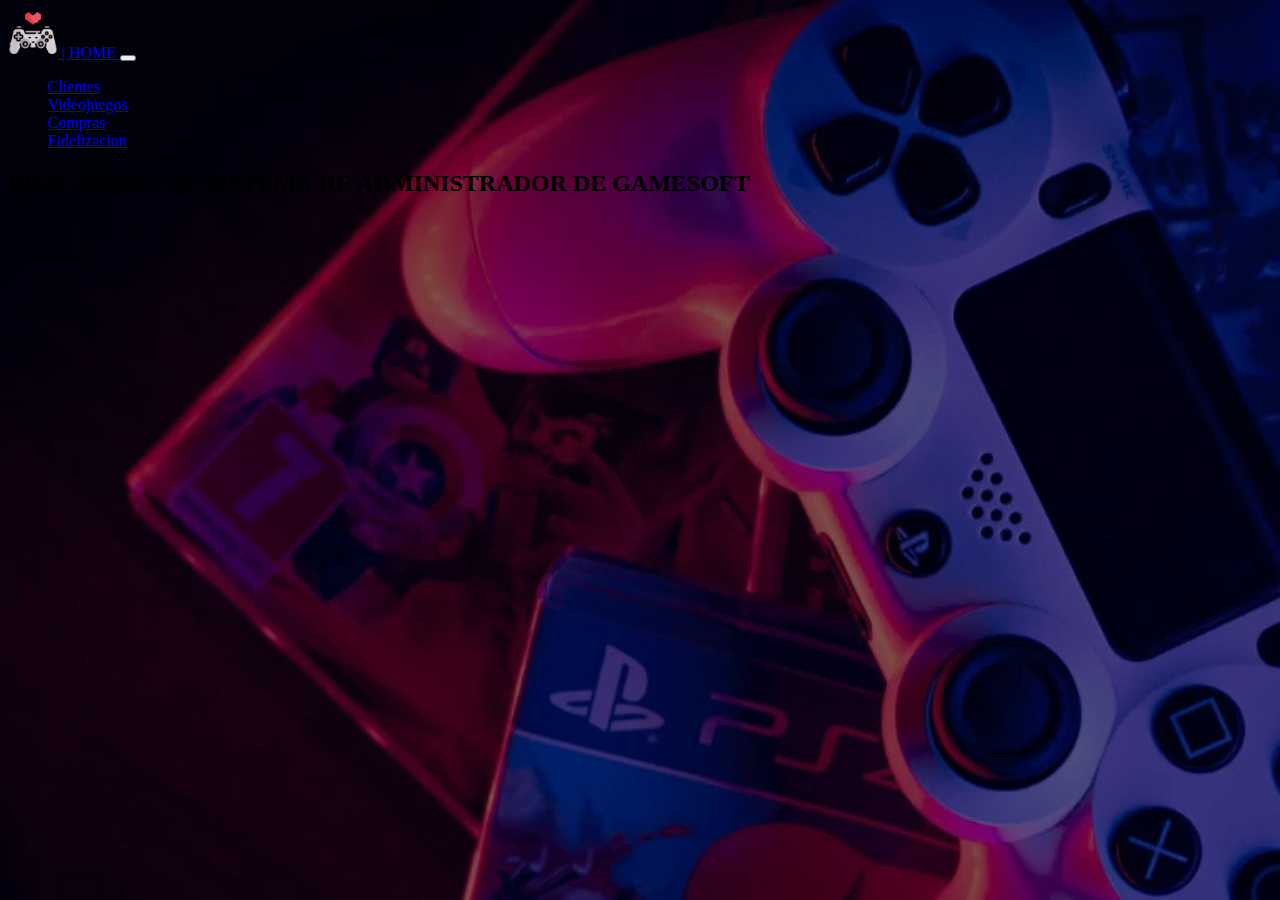
<file: index.html>
<!-- POR DEFECTO -->
<!DOCTYPE html>
<html lang="en">
<head>
    <!-- POR DEFECTO TAMBIEN -->
    <meta charset="UTF-8">
    <meta http-equiv="X-UA-Compatible" content="IE=edge">
    <meta name="viewport" content="width=device-width, initial-scale=1.0">

    <!-- Este link es para importar Bootstrap en tu proyecto -->
    <link href="https://cdn.jsdelivr.net/npm/bootstrap@5.3.0/dist/css/bootstrap.min.css" rel="stylesheet" integrity="sha384-9ndCyUaIbzAi2FUVXJi0CjmCapSmO7SnpJef0486qhLnuZ2cdeRhO02iuK6FUUVM" crossorigin="anonymous">

    <!-- Este link es para importar los iconos de Bootstrap -->
    <link rel="stylesheet" href="https://cdn.jsdelivr.net/npm/bootstrap-icons@1.10.5/font/bootstrap-icons.css">

    <!-- Con este link estamos cambiando el logo del icono de la pagina es decir el de la pestaña superior  -->
    <link rel="icon" href="img/icono.png">

    <!-- Para importar el css a la pagina -->
    <link rel="stylesheet" href="css/style.css">

    <!-- TITULO DE LA PESTAÑA -->
    <title>CAMPUS GAMESOFT | PRINCIPAL </title>
</head>
<body class="bg-videogames">

    <!-- CONTENIDO DE LA PAGINA -->

    <!-- HEADER -->

    <header class="container">

        <!-- nav es para hacer una barra de navegacion dentro de la pagina y navbar-dark es para darle a este un color oscuro-->
    <nav class="navbar navbar-dark border-bottom border-bottom-dark navbar-expand-md">

        <!--La etiqueta <div> se utiliza para crear contenedores y estructurar el contenido de una página web, permitiendo aplicar estilos y manipulaciones tanto con CSS como con JavaScript. -->
        <div class="container-fluid">

            <!-- Con la etiqueta <a> creamos un hipervinculo dentro de la pagina, en este caso href es la ubicacion de ese vinculo es decir la pagina principal y este se encuentra en una navbar el cual al darle click a la img que importamos nos llevara a la pagina principal. -->
            <a href="index.html" class="navbar-brand">
                <img src="img/icono.png" alt="logo" width="50px"> | HOME
            </a>

            <button class="navbar-toggler" type="button" data-bs-toggle="collapse" data-bs-target="#navbarNav" aria-controls="navbarText" aria-expanded="false" aria-label="Toggle navigation">
                <span class="navbar-toggler-icon"></span>
            </button>

            <div class="collapse navbar-collapse justify-content-end" id="navbarNav">

                <!-- ul es para crear una lista desordenada -->
                <ul class="navbar-nav">
                    <!-- La etiqueta li es par añadir un item dentro de la lista -->
                    <li class="nav-item">
                        <!-- La etiqueta a es para hacer un hipervinculo a otra pagina o link -->
                        <a class="nav-link" aria-current="page" href="clientes.html">Clientes</a>
                    </li>
                    <li class="nav-item">
                        <a class="nav-link" href="videojuegos.html">Videojuegos</a>
                    </li>
                    <li class="nav-item">
                        <a class="nav-link" href="compras.html">Compras</a>
                    </li>
                    <li>
                        <a class="nav-item">
                            <a class="nav-link" href="fidelizacion.html">Fidelizacion</a>
                        </a>
                    </li>
                </ul>
            </div>
        </div>
    </nav>
</header>

<!-- MAIN DE LA PAGINA O PRINCIPAL OBJETOS -->

<main>
    <h2 class="text-center mt-5 text-light">BIENVENIDO AL SISTEMA DE ADMINISTRADOR DE GAMESOFT</h2>
</main>

<!-- PARA AÑADIR EL JAVASCRIPT DE BOOTSTRAP -->
<script src="https://cdn.jsdelivr.net/npm/bootstrap@5.3.0/dist/js/bootstrap.bundle.min.js" integrity="sha384-geWF76RCwLtnZ8qwWowPQNguL3RmwHVBC9FhGdlKrxdiJJigb/j/68SIy3Te4Bkz" crossorigin="anonymous"></script>

<!-- FIN DE LA PAGINA -->


</body>
</html>
</file>
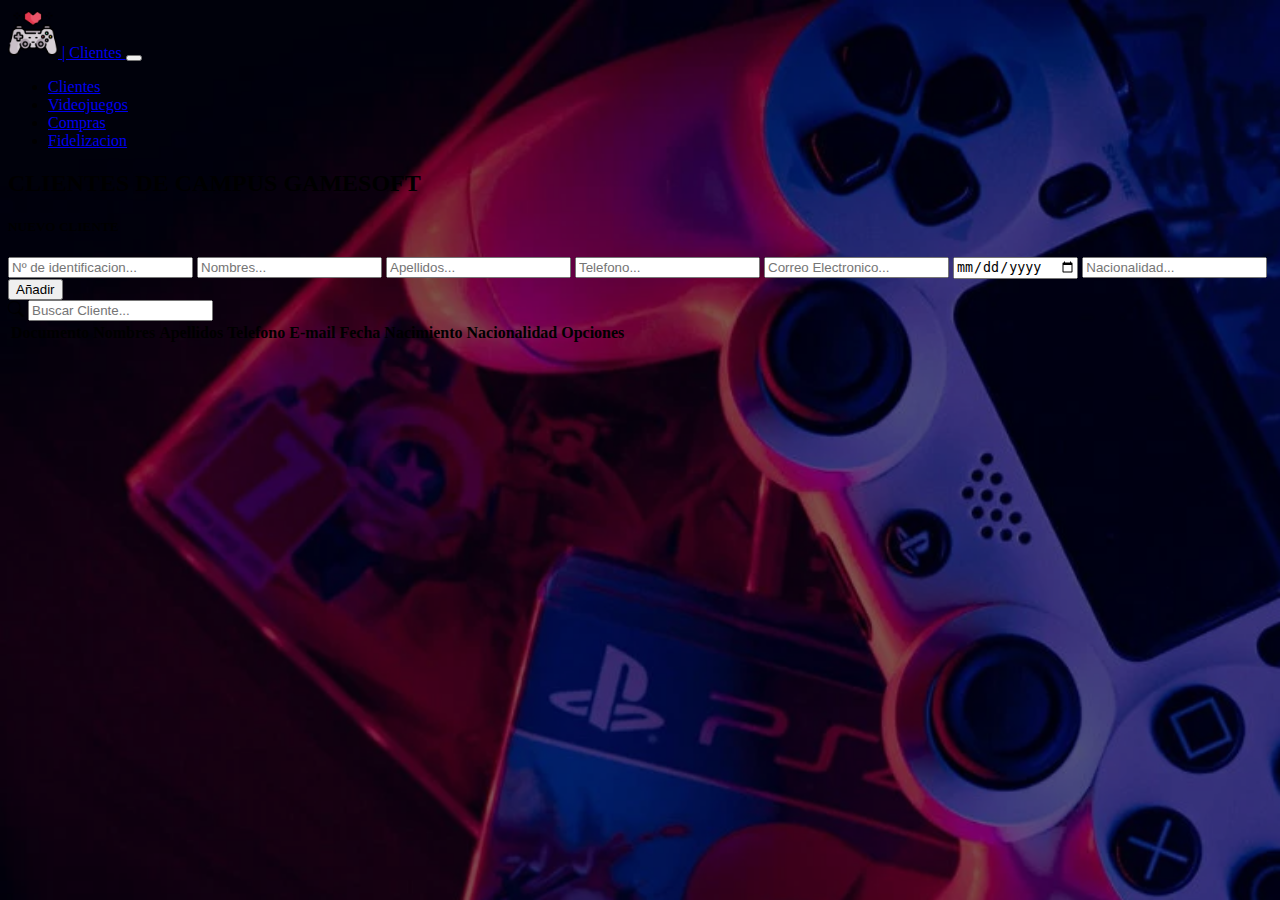
<file: clientes.html>
<!DOCTYPE html>
<html lang="en">
<head>
    <!-- POR DEFECTO -->
    <meta charset="UTF-8">
    <meta http-equiv="X-UA-Compatible" content="IE=edge">
    <meta name="viewport" content="width=device-width, initial-scale=1.0">

    <!-- Este link es para importar Bootstrap en tu proyecto -->
    <link href="https://cdn.jsdelivr.net/npm/bootstrap@5.3.0/dist/css/bootstrap.min.css" rel="stylesheet" integrity="sha384-9ndCyUaIbzAi2FUVXJi0CjmCapSmO7SnpJef0486qhLnuZ2cdeRhO02iuK6FUUVM" crossorigin="anonymous">

    <!-- Este link es para importar los iconos de Bootstrap -->
    <link rel="stylesheet" href="https://cdn.jsdelivr.net/npm/bootstrap-icons@1.10.5/font/bootstrap-icons.css">

    <!-- Con este link estamos cambiando el logo del icono de la pagina es decir el de la pestaña superior  -->
    <link rel="icon" href="img/icono.png">

    <!-- Para importar el css a la pagina -->
    <link rel="stylesheet" href="css/style.css">

    <!-- TITULO DE LA PAGINA -->
    <title>GAMESOFT | CLIENTES</title>
</head>
<body class="bg-videogames">

    <!-- CONTENIDO DE LA PAGINA -->

    <!-- HEADER -->

    <header class="container">

        <!-- nav es para hacer una barra de navegacion dentro de la pagina y navbar-dark es para darle a este un color oscuro-->
    <nav class="navbar navbar-dark border-bottom border-bottom-dark navbar-expand-md">

        <!--La etiqueta <div> se utiliza para crear contenedores y estructurar el contenido de una página web, permitiendo aplicar estilos y manipulaciones tanto con CSS como con JavaScript. -->
        <div class="container-fluid">

            <!-- Con la etiqueta <a> creamos un hipervinculo dentro de la pagina, en este caso href es la ubicacion de ese vinculo es decir la pagina principal y este se encuentra en una navbar el cual al darle click a la img que importamos nos llevara a la pagina principal. -->
            <a href="index.html" class="navbar-brand">
                <img src="img/icono.png" alt="logo" width="50px"> | Clientes
            </a>

            <button class="navbar-toggler" type="button" data-bs-toggle="collapse" data-bs-target="#navbarNav" aria-controls="navbarText" aria-expanded="false" aria-label="Toggle navigation">
                <span class="navbar-toggler-icon"></span>
            </button>

            <div class="collapse navbar-collapse justify-content-end" id="navbarNav">

                <!-- ul es para crear una lista desordenada -->
                <ul class="navbar-nav">
                    <!-- La etiqueta li es par añadir un item dentro de la lista -->
                    <li class="nav-item">
                        <!-- La etiqueta a es para hacer un hipervinculo a otra pagina o link -->
                        <a class="nav-link" aria-current="page" href="clientes.html">Clientes</a>
                    </li>
                    <li class="nav-item">
                        <a class="nav-link" href="videojuegos.html">Videojuegos</a>
                    </li>
                    <li class="nav-item">
                        <a class="nav-link" href="compras.html">Compras</a>
                    </li>
                    <li>
                        <a class="nav-item">
                            <a class="nav-link" href="fidelizacion.html">Fidelizacion</a>
                        </a>
                    </li>
                </ul>
            </div>
        </div>
    </nav>
</header>

<!-- ACA TERMINA EL HEADER O BARRA DE NAVEGACION  -->

<!-- EL MAIN DE LA PAGINA -->
<main class="container mt-5">

    <!-- TITULO PRINCIPAL DE LA PAGINA -->
    <h2 class="text-center text-light mb-5">CLIENTES DE CAMPUS GAMESOFT</h2>

    <section class="row">
        <div class="col col-md-4">

            <!-- FORMULARIO DE CLIENTES -->
            <form action="" class="form-control" id="form-anadir">

                <!-- OPCIONES DEL FORMULARIO DE CLIENTES -->

                <!-- UN H5 PARA INCLUIR EL TITULO DEL FORMULARIO CON LAS CLASES DE ALINEAR TEXTO Y UN MARGIN TOP DE 2 CON ID DE FORM-TITLE -->
                <h5 class="text-center mt-2" id="form-title">NUEVO CLIENTE</h5>

                <!-- INPUT DE IDENTIFICACION DEL CLIENTE -->
                <input type="number" class="form-control mt-4" id="identificacion" required placeholder="Nº de identificacion...">

                <!-- INPUT DEL NOMBRE DEL CLIENTE -->
                <input type="text" class="form-control mt-4" id="nombres" required placeholder="Nombres...">

                <!-- INPUT DE LOS APELLIDOS DEL CLIENTE -->
                <input type="text" id="apellidos" class="form-control mt-4" required placeholder="Apellidos...">

                <!-- INPUT DE TELEFONO DEL CLIENTE -->
                <input type="number" class="form-control mt-4" id="telefono" required placeholder="Telefono...">

                <!-- INPUT DE EMAIL DEL CLIENTE -->
                <input type="email" id="email" class="form-control mt-4" required placeholder="Correo Electronico...">

                <!-- INPUT DE LA FECHA DE NACIMIENTO DEL CLIENTE -->
                <input type="date" class="form-control mt-4" id="fechaNacimiento" required>

                <!-- INPUT DE LA NACIONALIDAD DEL CLIENTE -->
                <input type="text" id="nacionalidad" class="form-control mt-4" placeholder="Nacionalidad..." required>

                <!-- BOTON SUBMIT PARA VALIDAR QUE TODOS LOS DATOS ESTEN COMPLETAMENTE INGRESADOS Y CUMPLAN CON LOS REQUISITOS DE CADA FORM -->
                <div class="d-grid gap-2 mt-4">
                    <button class="btn btn-success" type="submit" id="form-button">Añadir</button>
                </div>
            </form>
        </div>

        <!-- SECCION PARA BUSCAR CLIENTES -->

        <div class="col col-md-8">

            <!-- BUSCAR -->
            <div class="input-group mb-3">
                <span class="input-group-text"><i class="bi bi-search"></i></span>
                <input type="text" class="form-control" placeholder="Buscar Cliente..." id="buscar">
            </div>

            <!-- TABLA CON CLIENTES -->
            <div class="table-responsive">
                <table class="table table-dark table-striped text-center">
                    <!-- THEAD ES PARA LA CABECERA DE LA TABLA -->
                    <thead>
                        <!-- LA ETIQUETA TR REPRESENTA UNA FILA -->
                        <tr>
                            <!-- TH ES PARA EL CONTENIDO DE LA FILA -->
                            <th>Documento</th>
                            <th>Nombres</th>
                            <th>Apellidos</th>
                            <th>Telefono</th>
                            <th>E-mail</th>
                            <th>Fecha Nacimiento</th>
                            <th>Nacionalidad</th>
                            <th>Opciones</th>
                        </tr>
                    </thead>

                    <!-- EL TBODY ES EL CUERPO  DE LA TABLA Y AQUI LE ASIGNAMOS UN ID TABLA-CLIENTES QUE ES PARA INCLUIR LOS CLIENTES NUEVOS LO CUAL LO HAREMOS DESDE JAVASCRIPT -->
                    <tbody id="tabla-clientes"></tbody>

                    <!-- CLIENTES... -->

                </table>
            </div>
        </div>
        </div>
    </section>
</main>

    <!-- JAVASCRIPT -->
    <script src="js/clientes.js"></script>

    <!-- PARA AÑADIR EL JAVASCRIPT DE BOOTSTRAP -->
    <script src="https://cdn.jsdelivr.net/npm/bootstrap@5.3.0/dist/js/bootstrap.bundle.min.js" integrity="sha384-geWF76RCwLtnZ8qwWowPQNguL3RmwHVBC9FhGdlKrxdiJJigb/j/68SIy3Te4Bkz" crossorigin="anonymous"></script>
</body>
</html>
</file>
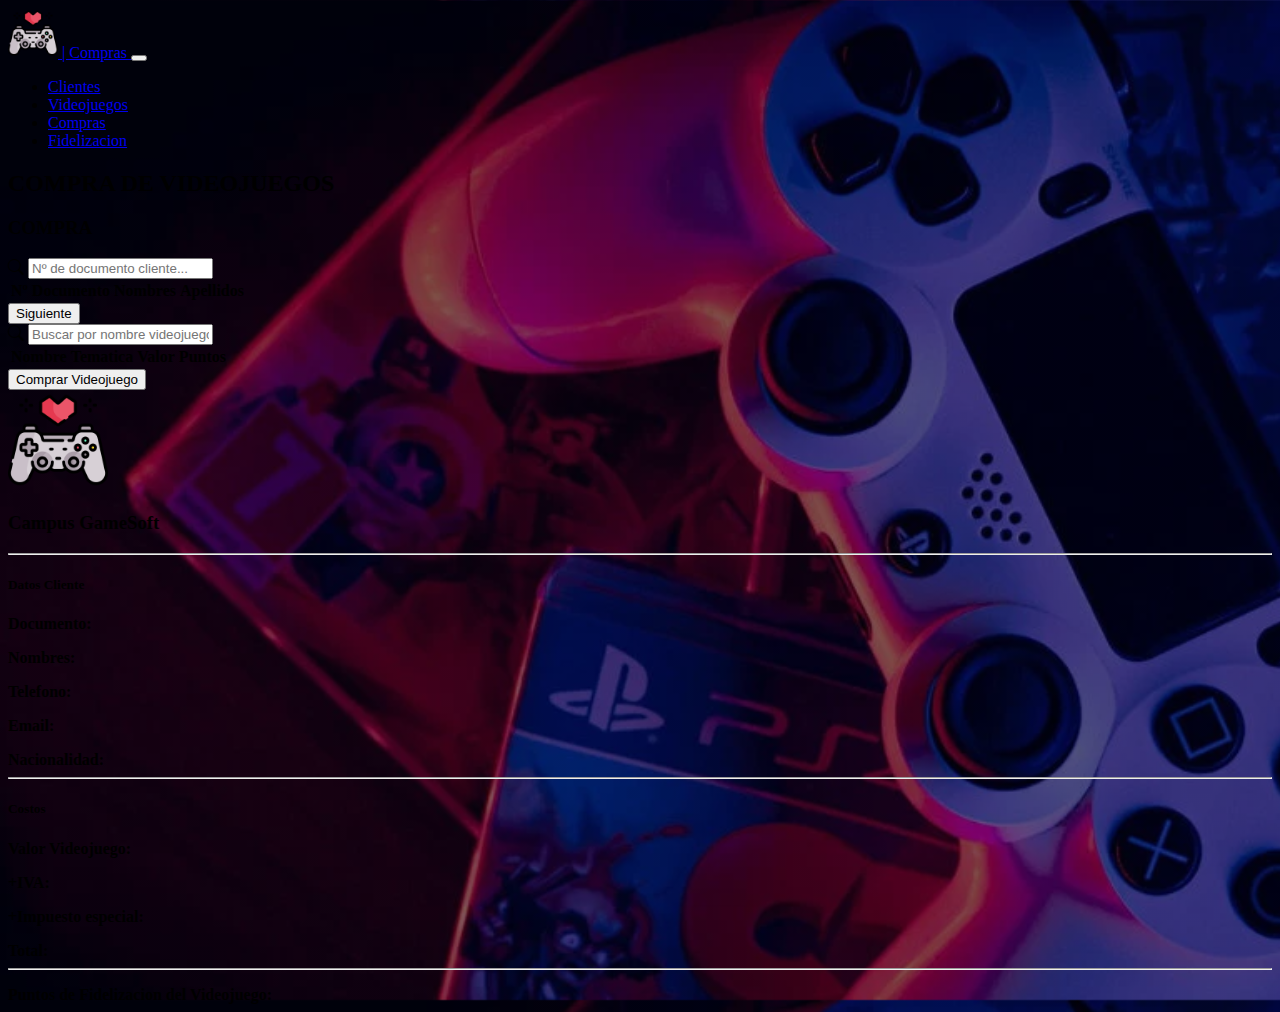
<file: compras.html>
<!DOCTYPE html>
<html lang="en">
<head>
    <!-- POR DEFECTO -->
    <meta charset="UTF-8">
    <meta http-equiv="X-UA-Compatible" content="IE=edge">
    <meta name="viewport" content="width=device-width, initial-scale=1.0">

    <!-- Este link es para importar Bootstrap en tu proyecto -->
    <link href="https://cdn.jsdelivr.net/npm/bootstrap@5.3.0/dist/css/bootstrap.min.css" rel="stylesheet" integrity="sha384-9ndCyUaIbzAi2FUVXJi0CjmCapSmO7SnpJef0486qhLnuZ2cdeRhO02iuK6FUUVM" crossorigin="anonymous">

    <!-- Este link es para importar los iconos de Bootstrap -->
    <link rel="stylesheet" href="https://cdn.jsdelivr.net/npm/bootstrap-icons@1.10.5/font/bootstrap-icons.css">

    <!-- Con este link estamos cambiando el logo del icono de la pagina es decir el de la pestaña superior  -->
    <link rel="icon" href="img/icono.png">

    <!-- Para importar el css a la pagina -->
    <link rel="stylesheet" href="css/style.css">

    <!-- TITULO DE LA PAGINA -->
    <title>GAMESOFT | COMPRAS</title>
</head>
<body class="bg-videogames">

    <!-- CONTENIDO DE LA PAGINA -->

    <!-- HEADER -->

    <header class="container">

        <!-- nav es para hacer una barra de navegacion dentro de la pagina y navbar-dark es para darle a este un color oscuro-->
    <nav class="navbar navbar-dark border-bottom border-bottom-dark navbar-expand-md">

        <!--La etiqueta <div> se utiliza para crear contenedores y estructurar el contenido de una página web, permitiendo aplicar estilos y manipulaciones tanto con CSS como con JavaScript. -->
        <div class="container-fluid">

            <!-- Con la etiqueta <a> creamos un hipervinculo dentro de la pagina, en este caso href es la ubicacion de ese vinculo es decir la pagina principal y este se encuentra en una navbar el cual al darle click a la img que importamos nos llevara a la pagina principal. -->
            <a href="index.html" class="navbar-brand">
                <img src="img/icono.png" alt="logo" width="50px"> | Compras
            </a>

            <button class="navbar-toggler" type="button" data-bs-toggle="collapse" data-bs-target="#navbarNav" aria-controls="navbarText" aria-expanded="false" aria-label="Toggle navigation">
                <span class="navbar-toggler-icon"></span>
            </button>

            <div class="collapse navbar-collapse justify-content-end" id="navbarNav">

                <!-- ul es para crear una lista desordenada -->
                <ul class="navbar-nav">
                    <!-- La etiqueta li es par añadir un item dentro de la lista -->
                    <li class="nav-item">
                        <!-- La etiqueta a es para hacer un hipervinculo a otra pagina o link -->
                        <a class="nav-link" aria-current="page" href="clientes.html">Clientes</a>
                    </li>
                    <li class="nav-item">
                        <a class="nav-link" href="videojuegos.html">Videojuegos</a>
                    </li>
                    <li class="nav-item">
                        <a class="nav-link" href="compras.html">Compras</a>
                    </li>
                    <li>
                        <a class="nav-item">
                            <a class="nav-link" href="fidelizacion.html">Fidelizacion</a>
                        </a>
                    </li>
                </ul>
            </div>
        </div>
    </nav>
</header>

<main class="container mt-5">

    <h2 class="text-center text-light mt-2">COMPRA DE VIDEOJUEGOS</h2>

    <div class="row d-flex justify-content-center">
        <div class="col col-md-8" id="form-tickets">

            <!-- BUSCAR -->
            <form action="" class="form-control">

                <!-- TITULO DEL FORMULARIO -->
                <h3 class="text-center mt-2 mb-4">COMPRA</h3>

                <!-- VAMOS A SELECCIONAR CLIENTE PRIMERO QUE TODO -->

                <div class="container-fluid" id="clientes">

                    <div class="input-group-text">

                        <!-- ICONO DE LUPA PARA BUSCAR -->
                        <span class="input-group-text"><i class="bi bi-search"></i></span>

                        <!-- INPUT PARA INGRESAR EL DOCUMENTO DEL CLIENTE -->
                        <input type="text" class="form-control" placeholder="Nº de documento cliente..." id="buscar-clientes">

                    </div>

                    <!-- TABLA DE CLIENTES Y VIDEOJUEGOS -->
                    <div class="table-responsive">
                        <table class="table table-dark table-striped text-center">
                            <thead>
                                <tr>
                                    <th>Nº Documento</th>
                                    <th>Nombres</th>
                                    <th>Apellidos</th>
                                </tr>
                            </thead>
                            <tbody id="tabla-clientes">
                                <!-- CLIENTE DE PRUEBA -->
                                <tr>
                                    <td>1096183393</td>
                                    <td>Arlhey Fabian</td>
                                    <td>Abadia Jaimes</td>
                                </tr>
                            </tbody>
                        </table>
                    </div>

                    <div class="d-grid gap-2 mt-4">
                        <button class="btn btn-success disabled" type="button" id="select-cliente">Siguiente</button>
                    </div>
                </div>

                <!-- AHORA VAMOS A SELECCIONAR EL VIDEOJUEGO QUE QUEREMOS COMPRAR -->

                <div class="container-fluid d-none" id="videojuegos">
                    <!-- BUSCAR -->
                    <div class="input-group mb-3">
                        <span class="input-group-text"><i class="bi bi-search"></i></span>

                            <input type="text" class="form-control" placeholder="Buscar por nombre videojuego..." id="buscar-videojuegos">
                    </div>

                    <!-- TABLA DE VIDEOJUEGOS -->
                    <div class="table-responsive">
                        <table class="table table-dark table-striped text-center">
                            <thead>
                                <tr>
                                    <th>Nombre</th>
                                    <th>Tematica</th>
                                    <th>Valor</th>
                                    <th>Puntos</th>
                                </tr>
                            </thead>
                            <tbody id="tabla-videojuegos">
                                <tr>
                                    <td>GTA V</td>
                                    <td>Mundo Abierto</td>
                                    <td>50000</td>
                                    <td>150</td>
                                </tr>
                            </tbody>
                        </table>
                    </div>

                    <div class="d-grid gap-2 mt-4">
                        <button class="btn btn-success disabled" type="button" id="comprarVideojuego">Comprar Videojuego</button>
                    </div>

                </div>
            </form>
        </div>

        <!-- TICKET FINAL -->
        <div class="col col-md-4">
            <div class="card d-flex flex-direction-column">
                <!-- IMAGEN DE LOGO EN LA PARTE SUPERIOR GRANDE -->
                <img class="align-self-center mt-4" src="img/icono.png" alt="" width="100px">

                <!-- TEXTO PARA EL DETALLE DEL TICKET -->
                <h3 class="text-center">Campus GameSoft</h3>
                <hr class="me-3 ms-3">
                <h5 class="text-center">Datos Cliente</h5>
                <div class="card-body" id="clienteDatos">
                    <p><b>Documento:</b></p>
                    <p><b>Nombres:</b></p>
                    <p><b>Telefono:</b></p>
                    <p><b>Email:</b></p>
                    <p><b>Nacionalidad:</b></p>
                </div>
                <hr class="me-3 ms-3">
                <h5 class="text-center">Costos</h5>
                <div class="card-body" id="videojuegoDatos">
                    <p><b>Valor Videojuego:</b></p>
                    <p><b>+IVA:</b></p>
                    <p><b>+Impuesto especial:</b></p>
                    <p><b>Total:</b></p>
                    <hr>
                    <p><b>Puntos de Fidelizacion del Videojuego:</b></p>
                </div>
            </div>
        </div>
        </div>

    </div>
</main>

    <!-- JAVASCRIPT -->
    <script src="js/compras.js"></script>

    <!-- PARA AÑADIR EL JAVASCRIPT DE BOOTSTRAP -->
    <script src="https://cdn.jsdelivr.net/npm/bootstrap@5.3.0/dist/js/bootstrap.bundle.min.js" integrity="sha384-geWF76RCwLtnZ8qwWowPQNguL3RmwHVBC9FhGdlKrxdiJJigb/j/68SIy3Te4Bkz" crossorigin="anonymous"></script>

</body>
</html>
</file>
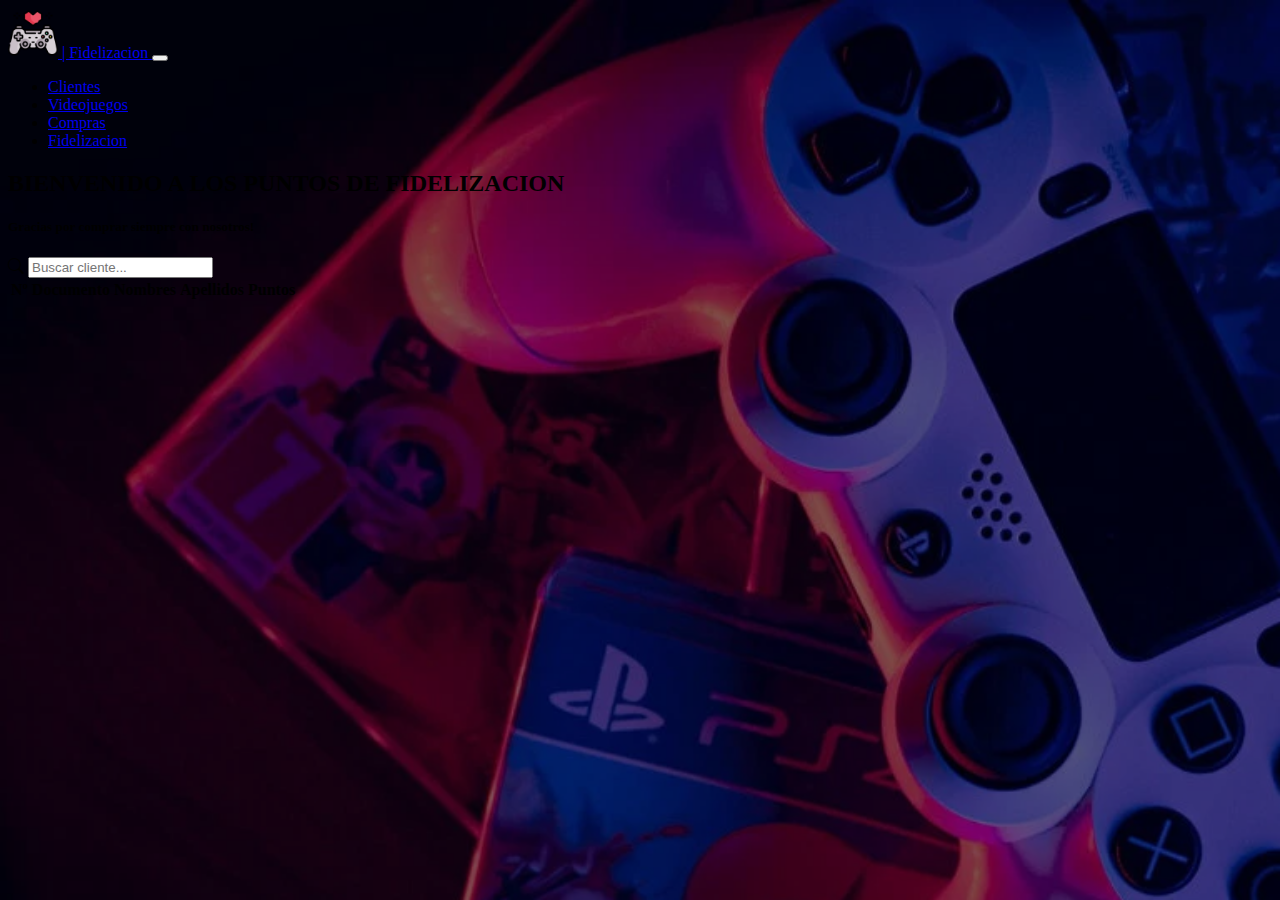
<file: fidelizacion.html>
<!DOCTYPE html>
<html lang="en">
<head>
    <!-- POR DEFECTO -->
    <meta charset="UTF-8">
    <meta http-equiv="X-UA-Compatible" content="IE=edge">
    <meta name="viewport" content="width=device-width, initial-scale=1.0">

    <!-- Este link es para importar Bootstrap en tu proyecto -->
    <link href="https://cdn.jsdelivr.net/npm/bootstrap@5.3.0/dist/css/bootstrap.min.css" rel="stylesheet" integrity="sha384-9ndCyUaIbzAi2FUVXJi0CjmCapSmO7SnpJef0486qhLnuZ2cdeRhO02iuK6FUUVM" crossorigin="anonymous">

    <!-- Este link es para importar los iconos de Bootstrap -->
    <link rel="stylesheet" href="https://cdn.jsdelivr.net/npm/bootstrap-icons@1.10.5/font/bootstrap-icons.css">
    
    <!-- Con este link estamos cambiando el logo del icono de la pagina es decir el de la pestaña superior  -->
    <link rel="icon" href="img/icono.png">
    
    <!-- Para importar el css a la pagina -->
    <link rel="stylesheet" href="css/style.css">

    <!-- TITULO DE LA PAGINA -->
    <title>GAMESOFT | FIDELIZACION</title>
</head>
<body class="bg-videogames">
    
    <!-- CONTENIDO DE LA PAGINA -->

    <!-- HEADER -->

    <header class="container">

        <!-- nav es para hacer una barra de navegacion dentro de la pagina y navbar-dark es para darle a este un color oscuro-->
    <nav class="navbar navbar-dark border-bottom border-bottom-dark navbar-expand-md">

        <!--La etiqueta <div> se utiliza para crear contenedores y estructurar el contenido de una página web, permitiendo aplicar estilos y manipulaciones tanto con CSS como con JavaScript. -->
        <div class="container-fluid">

            <!-- Con la etiqueta <a> creamos un hipervinculo dentro de la pagina, en este caso href es la ubicacion de ese vinculo es decir la pagina principal y este se encuentra en una navbar el cual al darle click a la img que importamos nos llevara a la pagina principal. -->
            <a href="index.html" class="navbar-brand">
                <img src="img/icono.png" alt="logo" width="50px"> | Fidelizacion 
            </a>

            <button class="navbar-toggler" type="button" data-bs-toggle="collapse" data-bs-target="#navbarNav" aria-controls="navbarText" aria-expanded="false" aria-label="Toggle navigation">
                <span class="navbar-toggler-icon"></span>
            </button>

            <div class="collapse navbar-collapse justify-content-end" id="navbarNav">

                <!-- ul es para crear una lista desordenada -->
                <ul class="navbar-nav">
                    <!-- La etiqueta li es par añadir un item dentro de la lista -->
                    <li class="nav-item">
                        <!-- La etiqueta a es para hacer un hipervinculo a otra pagina o link -->
                        <a class="nav-link" aria-current="page" href="clientes.html">Clientes</a>
                    </li>
                    <li class="nav-item">
                        <a class="nav-link" href="videojuegos.html">Videojuegos</a>
                    </li>
                    <li class="nav-item">
                        <a class="nav-link" href="compras.html">Compras</a>
                    </li>
                    <li>
                        <a class="nav-item">
                            <a class="nav-link" href="fidelizacion.html">Fidelizacion</a>
                        </a>
                    </li>
                </ul>
            </div>
        </div>
    </nav>
</header>

<!-- FIN DEL HEADER -->

<main class="container mt-5">

    <h2 class="text-center text-light mb-2">BIENVENIDO A LOS PUNTOS DE FIDELIZACION</h2>
    <h5 class="text-center text-light mb-5">Gracias por comprar siempre con nosotros!</h5>

    <section class="row d-flex justify-content-center">
        <div class="col col-md-8">

            <div class="col col-md-12">

                <div class="input-group mb-3">
                    <span class="input-group-text"><i class="bi bi-search"></i></span>

                    <input type="text" class="form-control" placeholder="Buscar cliente..." id="buscar">
                </div>

                <!-- TABLA PARA MOSTRAR CLIENTES Y SUS PUNTOS DE FIDELIZACION -->

                <div class="table-responsive">
                    <table class="table table-dark table-striped text-center">
                        <thead>
                            <tr>
                                <th>Nº Documento</th>
                                <th>Nombres</th>
                                <th>Apellidos</th>
                                <th>Puntos</th>
                            </tr>
                        </thead>
                        <tbody id="tabla-clientes">
                            <!-- CLIENTE DE EJEMPLO -->
                            <tr>
                                <td>1096183393</td>
                                <td>Arlhey Fabian</td>
                                <td>Abadia Jaimes</td>
                                <td>150</td>
                            </tr>
                        </tbody>
                    </table>
                </div>
            </div>
        </div>
    </section>
</main>
    <!-- JAVASCRIPT -->
    <script src="js/fidelizacion.js"></script>

    <!-- PARA AÑADIR EL JAVASCRIPT DE BOOTSTRAP -->
    <script src="https://cdn.jsdelivr.net/npm/bootstrap@5.3.0/dist/js/bootstrap.bundle.min.js" integrity="sha384-geWF76RCwLtnZ8qwWowPQNguL3RmwHVBC9FhGdlKrxdiJJigb/j/68SIy3Te4Bkz" crossorigin="anonymous"></script>
</body>
</html>
</file>
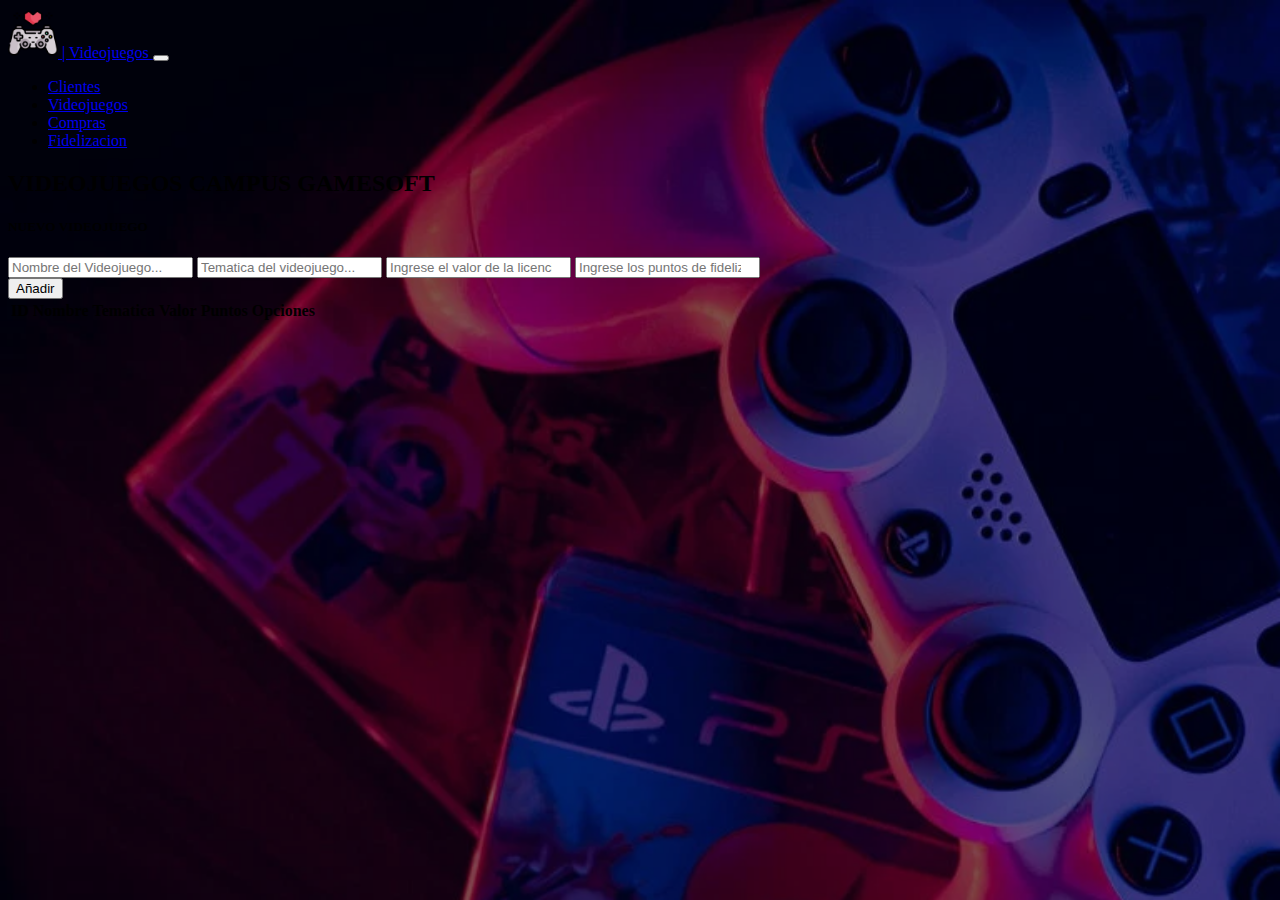
<file: videojuegos.html>
<!DOCTYPE html>
<html lang="en">
<head>
    <!-- POR DEFECTO -->
    <meta charset="UTF-8">
    <meta http-equiv="X-UA-Compatible" content="IE=edge">
    <meta name="viewport" content="width=device-width, initial-scale=1.0">

    <!-- Este link es para importar Bootstrap en tu proyecto -->
    <link href="https://cdn.jsdelivr.net/npm/bootstrap@5.3.0/dist/css/bootstrap.min.css" rel="stylesheet" integrity="sha384-9ndCyUaIbzAi2FUVXJi0CjmCapSmO7SnpJef0486qhLnuZ2cdeRhO02iuK6FUUVM" crossorigin="anonymous">

    <!-- Este link es para importar los iconos de Bootstrap -->
    <link rel="stylesheet" href="https://cdn.jsdelivr.net/npm/bootstrap-icons@1.10.5/font/bootstrap-icons.css">

    <!-- Con este link estamos cambiando el logo del icono de la pagina es decir el de la pestaña superior  -->
    <link rel="icon" href="img/icono.png">

    <!-- Para importar el css a la pagina -->
    <link rel="stylesheet" href="css/style.css">

    <title>GAMESOFT | VIDEOJUEGOS</title>
</head>

<body class="bg-videogames">

    <!-- CONTENIDO DE LA PAGINA -->

    <!-- HEADER -->

    <header class="container">

        <!-- nav es para hacer una barra de navegacion dentro de la pagina y navbar-dark es para darle a este un color oscuro-->
    <nav class="navbar navbar-dark border-bottom border-bottom-dark navbar-expand-md">

        <!--La etiqueta <div> se utiliza para crear contenedores y estructurar el contenido de una página web, permitiendo aplicar estilos y manipulaciones tanto con CSS como con JavaScript. -->
        <div class="container-fluid">

            <!-- Con la etiqueta <a> creamos un hipervinculo dentro de la pagina, en este caso href es la ubicacion de ese vinculo es decir la pagina principal y este se encuentra en una navbar el cual al darle click a la img que importamos nos llevara a la pagina principal. -->
            <a href="index.html" class="navbar-brand">
                <img src="img/icono.png" alt="logo" width="50px"> | Videojuegos 
            </a>

            <button class="navbar-toggler" type="button" data-bs-toggle="collapse" data-bs-target="#navbarNav" aria-controls="navbarText" aria-expanded="false" aria-label="Toggle navigation">
                <span class="navbar-toggler-icon"></span>
            </button>

            <div class="collapse navbar-collapse justify-content-end" id="navbarNav">

                <!-- ul es para crear una lista desordenada -->
                <ul class="navbar-nav">
                    <!-- La etiqueta li es par añadir un item dentro de la lista -->
                    <li class="nav-item">
                        <!-- La etiqueta a es para hacer un hipervinculo a otra pagina o link -->
                        <a class="nav-link" aria-current="page" href="clientes.html">Clientes</a>
                    </li>
                    <li class="nav-item">
                        <a class="nav-link" href="videojuegos.html">Videojuegos</a>
                    </li>
                    <li class="nav-item">
                        <a class="nav-link" href="compras.html">Compras</a>
                    </li>
                    <li>
                        <a class="nav-item">
                            <a class="nav-link" href="fidelizacion.html">Fidelizacion</a>
                        </a>
                    </li>
                </ul>
            </div>
        </div>
    </nav>
</header>

<main class="container mt-5">

    <h2 class="text-center mt-2 text-light">VIDEOJUEGOS CAMPUS GAMESOFT</h2>

    <section class="row">
        
        <!-- FORMULARIO PARA AÑADIR NUEVO VIDEOJUEGO -->
        <div class="col col-md-4">

            <!-- FORMULARIO DE VIDEOJUEGOS -->
            <form action="" class="form-control"  id="form-anadir">
                <h5 class="text-center mt-2" id="form-title">NUEVO VIDEOJUEGO</h5>

                <!-- INPUT DE NOMBRE DEL VIDEOJUEGO -->
                <input type="text" class="form-control mt-4" required placeholder="Nombre del Videojuego..." id="nombreVideojuego">

                <!-- INPUT TEMATICA DEL VIDEOJUEGO -->
                <input type="text" class="form-control mt-4" required placeholder="Tematica del videojuego..." id="tematicaVideojuego">

                <!-- INPUT VALOR DE LA LICENCIA-->
                <input type="number" class="form-control mt-4" required placeholder="Ingrese el valor de la licencia..." id="valorVideojuego">
                
                <!-- INPUT PUNTOS FIDELIZACION -->
                <input type="number" class="form-control mt-4" required placeholder="Ingrese los puntos de fidelizacion" id="puntosVideojuego">

                <!-- BOTON VERDE DE SUBMIT PARA AÑADIR EL VIDEOJUEGO -->
                <div class="d-grid gap-2 mt-4">
                    <button class="btn btn-success" type="submit" id="form-button">Añadir</button>
                </div>
            </form>
        </div>

        <!-- TABLA Y BUSCADOR -->
        <div class="col col-md-8">

            <!-- TABLA PARA MOSTRAR LOS VIDEOJUEGOS -->
            <div class="table-responsive">

                <!-- TABLA RESPONSIVE CON DARK -->
                <table class="table table-dark table-striped text-center">

                    <!-- CABECERA DE LA TABLA -->
                    <thead>
                        <tr>
                            <th>ID</th>
                            <th>Nombre</th>
                            <th>Tematica</th>
                            <th>Valor</th>
                            <th>Puntos</th>
                            <th>Opciones</th>
                        </tr>
                    </thead>

                    <!-- TABLA BODY AQUI VAN AGREGADOS LOS VIDEOJUEGOS -->
                    <tbody id="tabla-videojuegos">
                        <tr>
                            <td>123456789</td>
                            <td>GTA V</td>
                            <td>Mundo Abierto</td>
                            <td>50000</td>
                            <td>150</td>

                            <!-- ACA VAMOS A HACER LAS OPCIONES DE EDITAR Y ELIMINAR CON LOS ICONOS DE BOOTSTRAP -->
                            <td class="d-flex align-items-center justify-content-center">

                                <!-- EL PRIMER BOTON QUE EN ESTE CASO ES DE EITAR IMPORTADO DESDE BOOTSTRAP -->
                                <button class="btn btn-primary me-1">
                                    <i class="bi bi-pencil-square"></i>
                                </button>

                                <!-- EL SEGUNDO BOTON DE ELIMINAR DE BOOTSTRAP -->
                                <button class="btn btn-danger">
                                    <i class="bi bi-trash"></i>
                                </button>
                            </td>
                        </tr>
                    </tbody>
                    <!-- AQUI TERMINA EL CUERPO DE LA TABLA Y LA TABLA -->
                </table>
            </div>
        </div>

    </section>


</main>
    


    <!-- JAVASCRIPT -->
    <script src="js/videojuegos.js"></script>

    <!-- PARA AÑADIR EL JAVASCRIPT DE BOOTSTRAP -->
    <script src="https://cdn.jsdelivr.net/npm/bootstrap@5.3.0/dist/js/bootstrap.bundle.min.js" integrity="sha384-geWF76RCwLtnZ8qwWowPQNguL3RmwHVBC9FhGdlKrxdiJJigb/j/68SIy3Te4Bkz" crossorigin="anonymous"></script>
</body>
</html>
</file>
<file: css/style.css>
/* ESTO ES PARA COLOCAR DE FONDO LA IMAGEN DE LA PAGINA Y AGREGARLE UN DEGRADADO NEGRO */
.bg-videogames{
    background-image: linear-gradient(rgba(0, 0, 0, 0.5), rgba(0, 0, 0, 0.5)), url("../img/fondo.png");
    background-size: 2000px;
}

.card-body p {
    margin-bottom: 5px;
}
</file>
